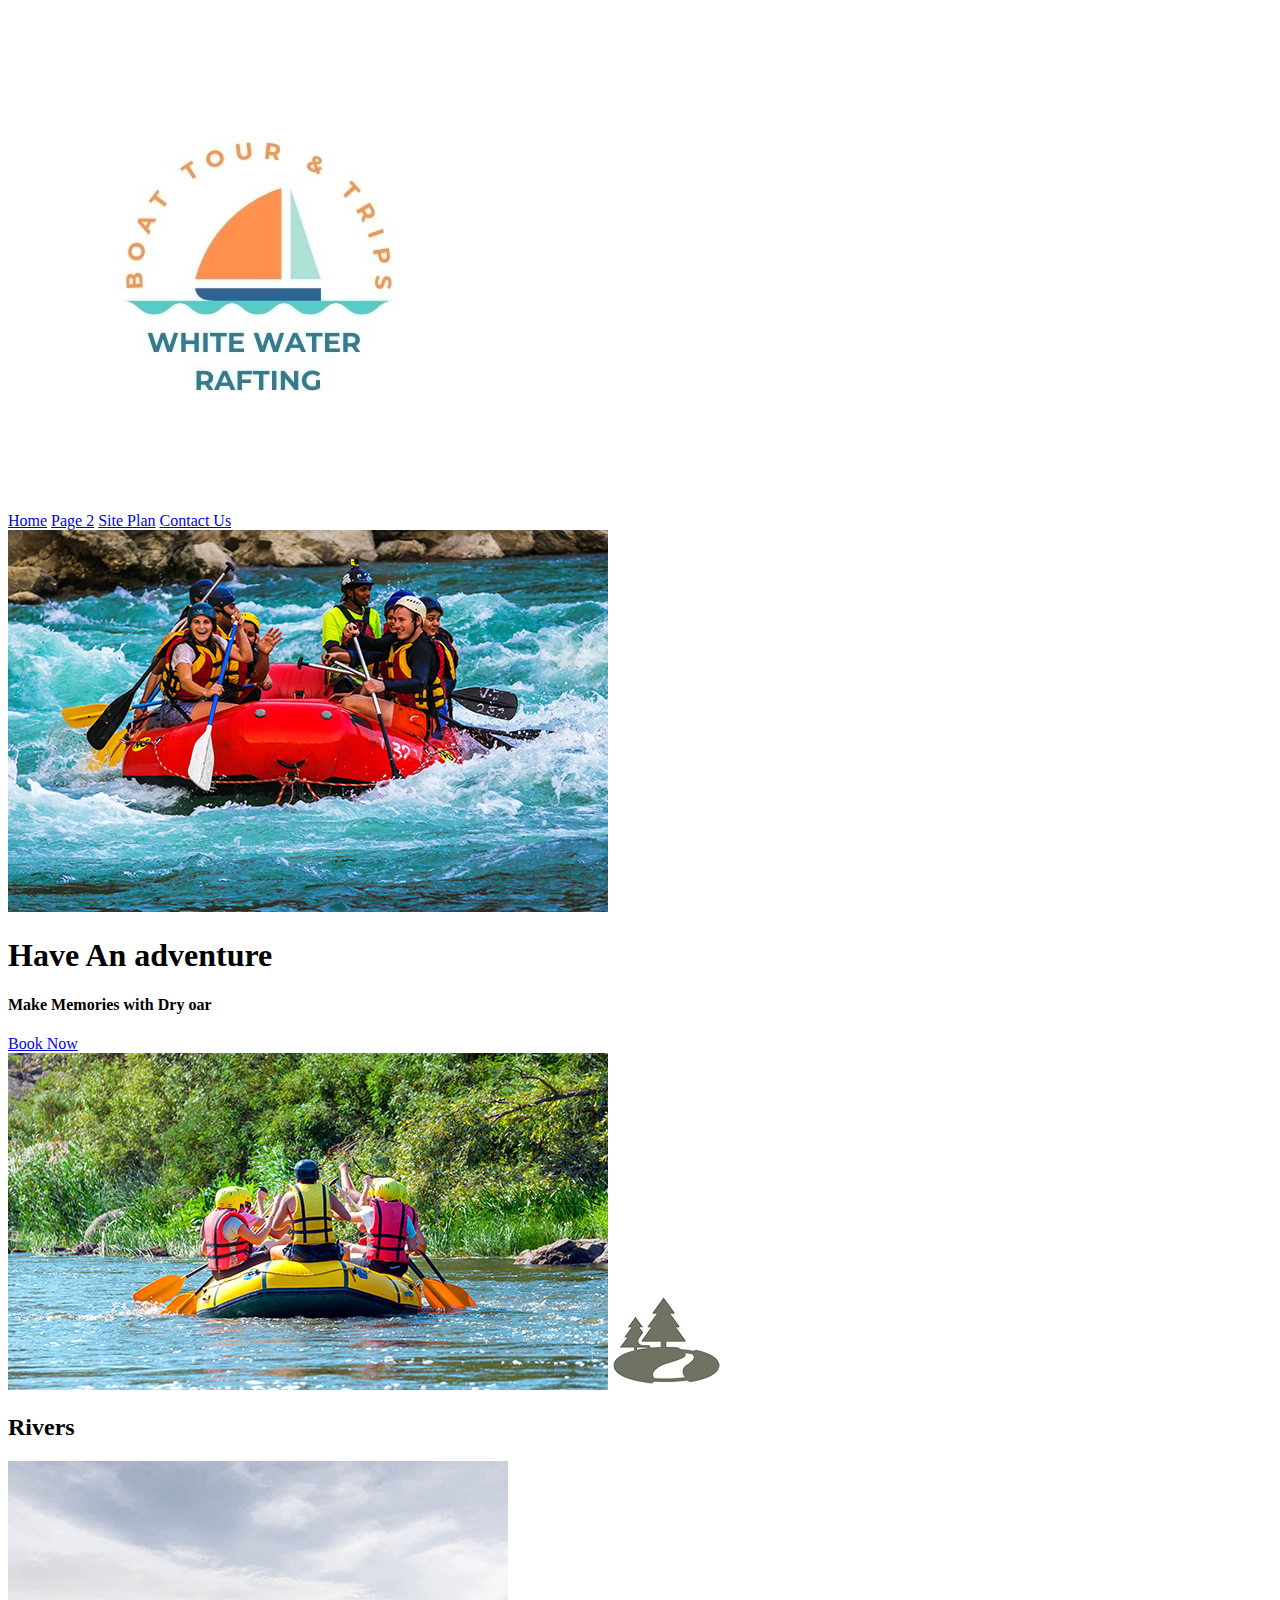
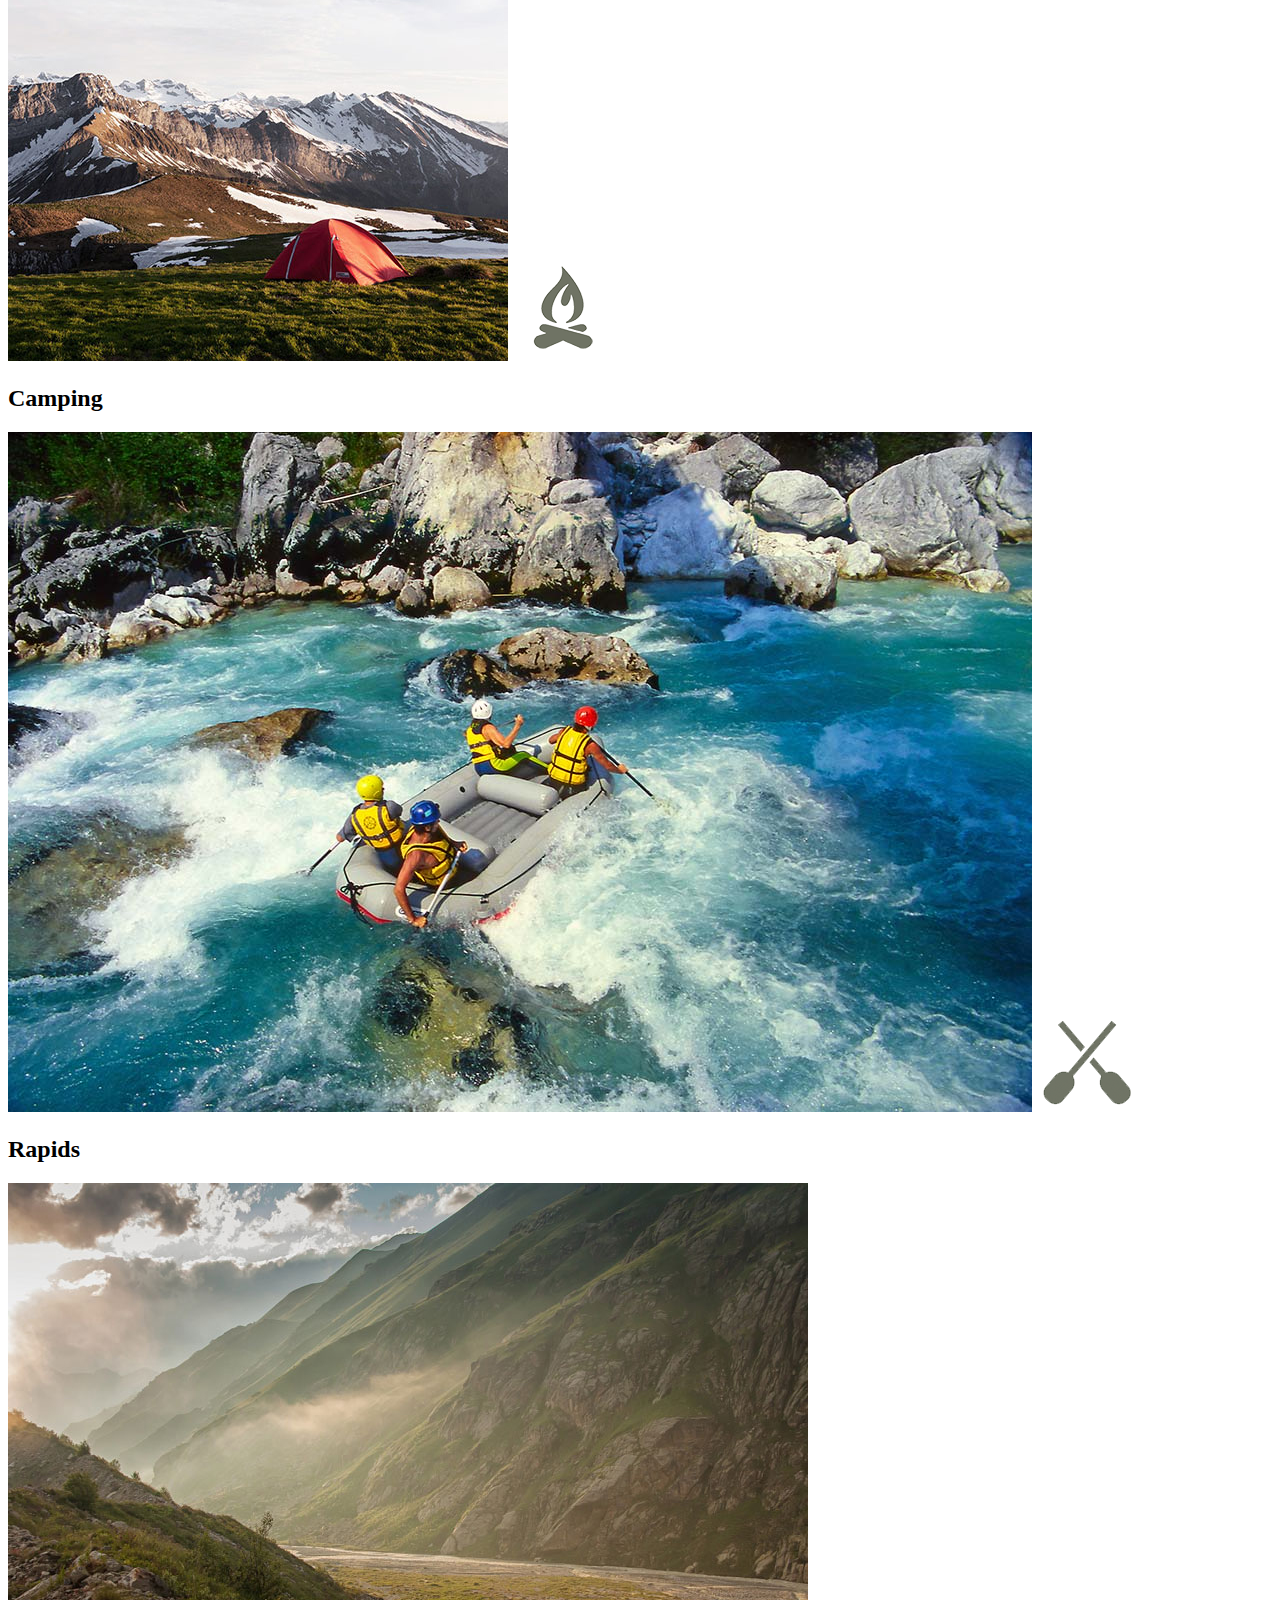
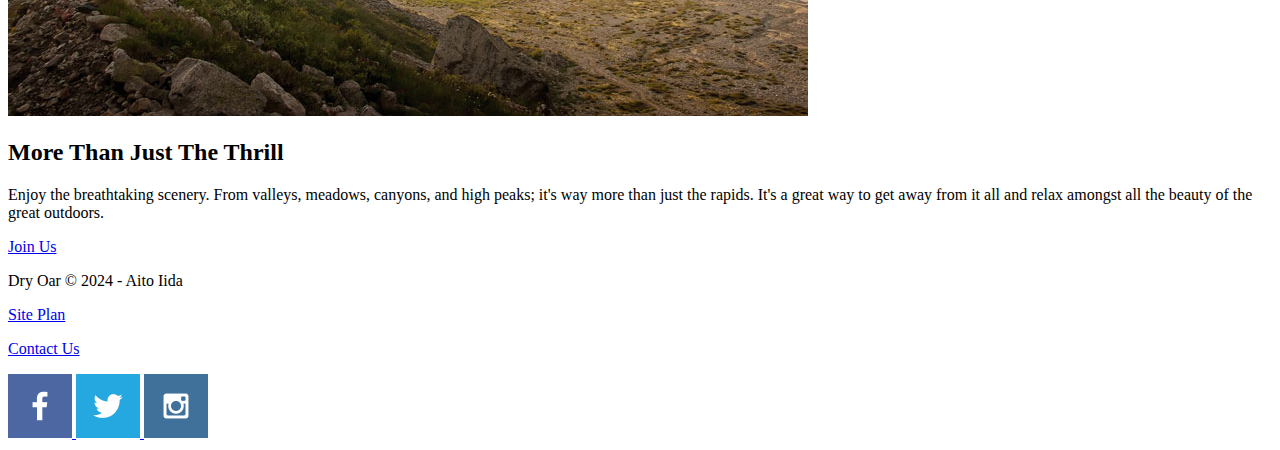
<file: wwr/styles/index.html>
<!DOCTYPE html>
<html lang="en">
<head>
    <meta charset="UTF-8">
    <meta name="viewport" content="width=device-width, initial-scale=1.0">
    <title>Whitewater Rafting Vacations | Dry Oar Boating | Home</title>
</head>
<body>
    <header>
        <a id="logo_link" href="index.html">
            <img class="logo" src="images/logo.jpg" alt="Dry oar Logo">
        </a>
        <nav>
            <a href="index.html">Home</a>
            <a href="#">Page 2</a>
            <a href="site-plan-rafting.html">Site Plan</a>
            <a href="contactus.html">Contact Us</a>
        </nav>
    </header>
    <div id="hero">
        <div id="hero-box">
            <img id="hero-img" src="images/rafting17_600.jpg" alt="People enjoying white water rafting">
        </div>
        <section id="hero-msg">
            <h1 class="home-title">Have An adventure</h1>
            <h4>Make Memories with Dry oar</h4>
            <div class="button-box">
                <a class="book" href="contactus.html">Book Now</a>
            </div>
        </section>
    </div>
    <main class="home-grid">
        <section class="rivers-card">
            <img class="card-img" src="images/rafting8_600.jpg" alt="river in forest">
            <img class="icon" src="images/river_icon.png" alt="river icon">
            <h2>Rivers</h2>
        </section>
        <section class="camping-card">
            <img class="card-img" src="images/camping.jpg" alt="tent in mountains">
            <img class="icon" src="images/fire_icon.png" alt="fire icon">
            <h2>Camping</h2>
        </section>
        <section class="rapids-card">
            <img class="card-img" src="images/rafting54_1024.jpg" alt="rafting boat">
            <img class="icon" src="images/oars.png" alt="oars icon">
            <h2>Rapids</h2>
        </section>
        <div>
            <img class="mountains" src="images/mountains.jpg" alt="Misty mountains">
        </div>
        <section class="msg">
            <h2>More Than Just The Thrill</h2>
            <p>Enjoy the breathtaking scenery. From valleys, meadows, canyons, and high peaks; it's way more than just the rapids. It's a great way to get away from it all and relax amongst all the beauty of the great outdoors.</p>
            <a class="join" href="rivers.html">Join Us</a>
        </section>
    </main>
    <footer>
        <p>Dry Oar &copy; 2024 - Aito Iida</p>
        <p><a href="site-plan-rafting.html">Site Plan</a></p>
        <p><a href="contactus.html">Contact Us</a></p>
        <div class="social">
            <a href="https://facebook.com">
                <img src="images/facebook.png" alt="fb icon">
            </a>
            <a href="https://twitter.com">
                <img src="images/twitter.png" alt="twitter icon">
            </a>
            <a href="https://instagram.com">
                <img src="images/instagram.png" alt="instagram icon">
            </a>
        </div>
    </footer>
</body>
</html>
</file>
